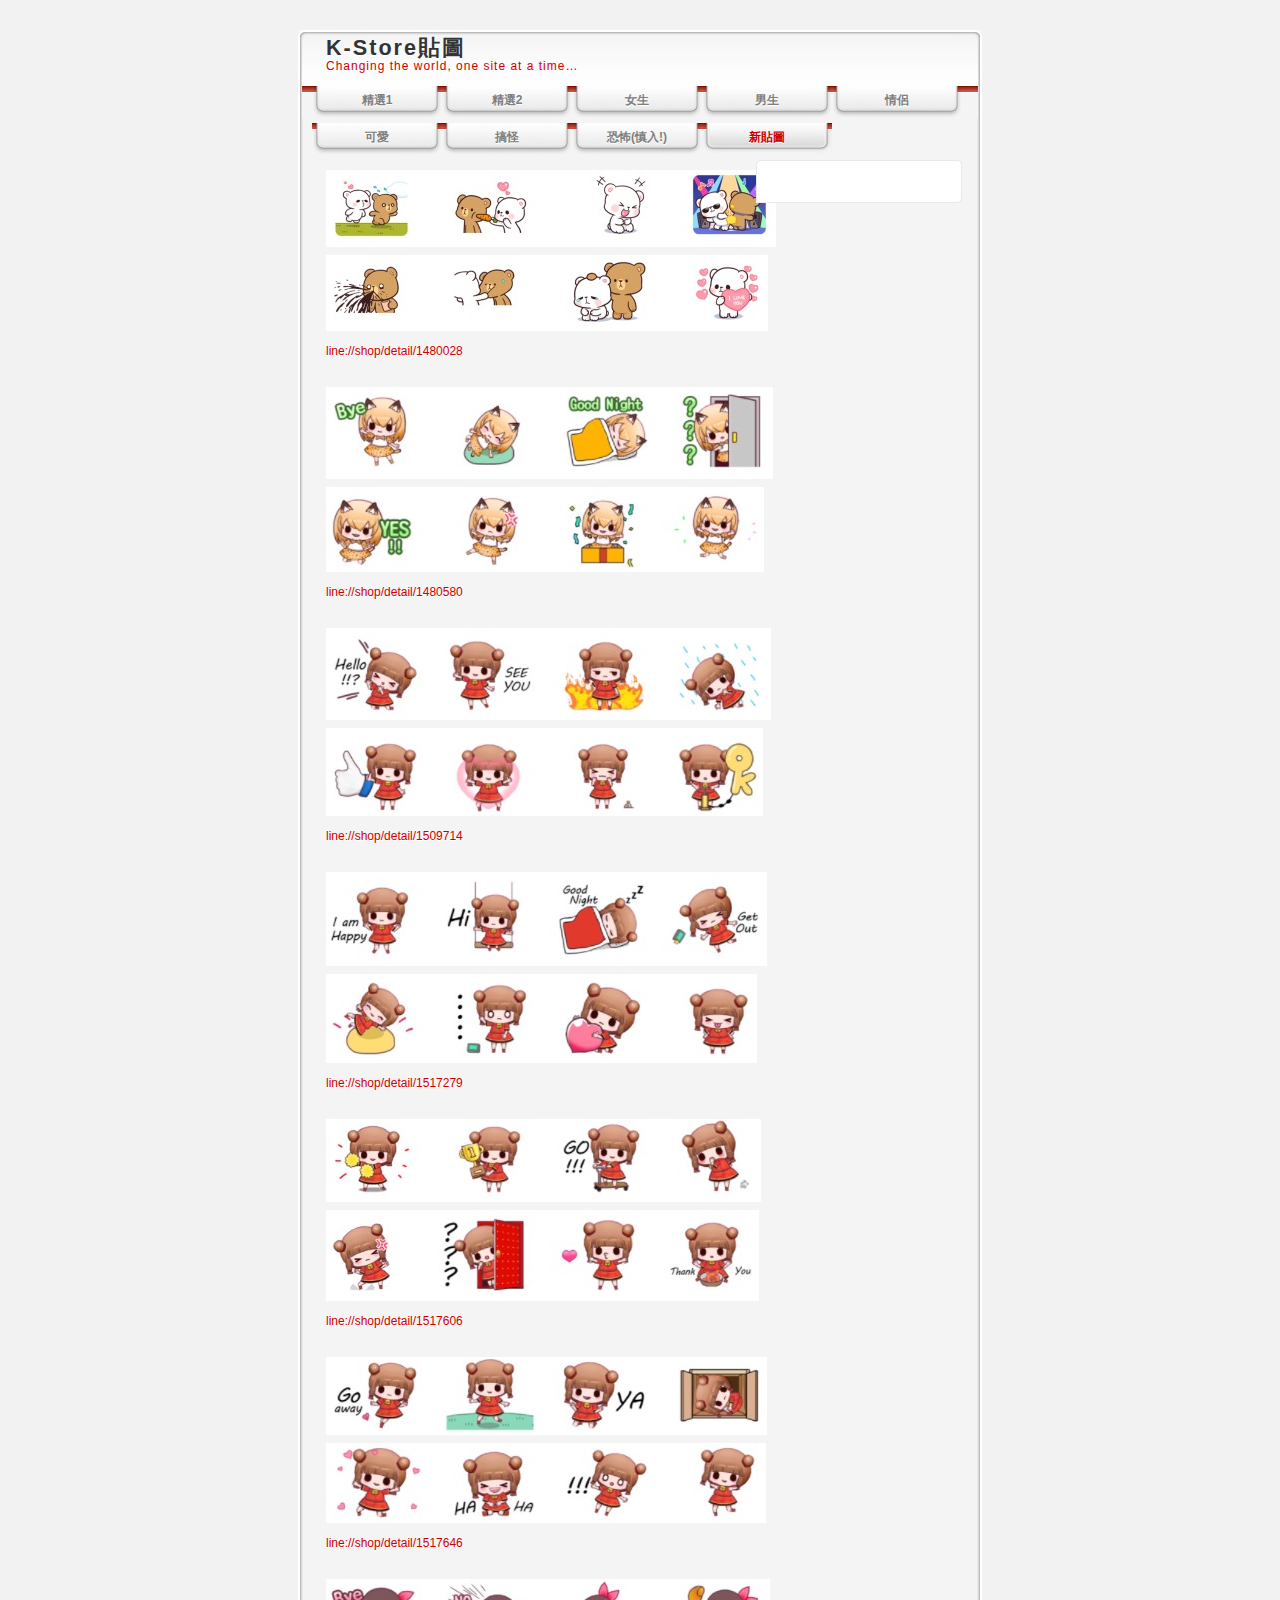
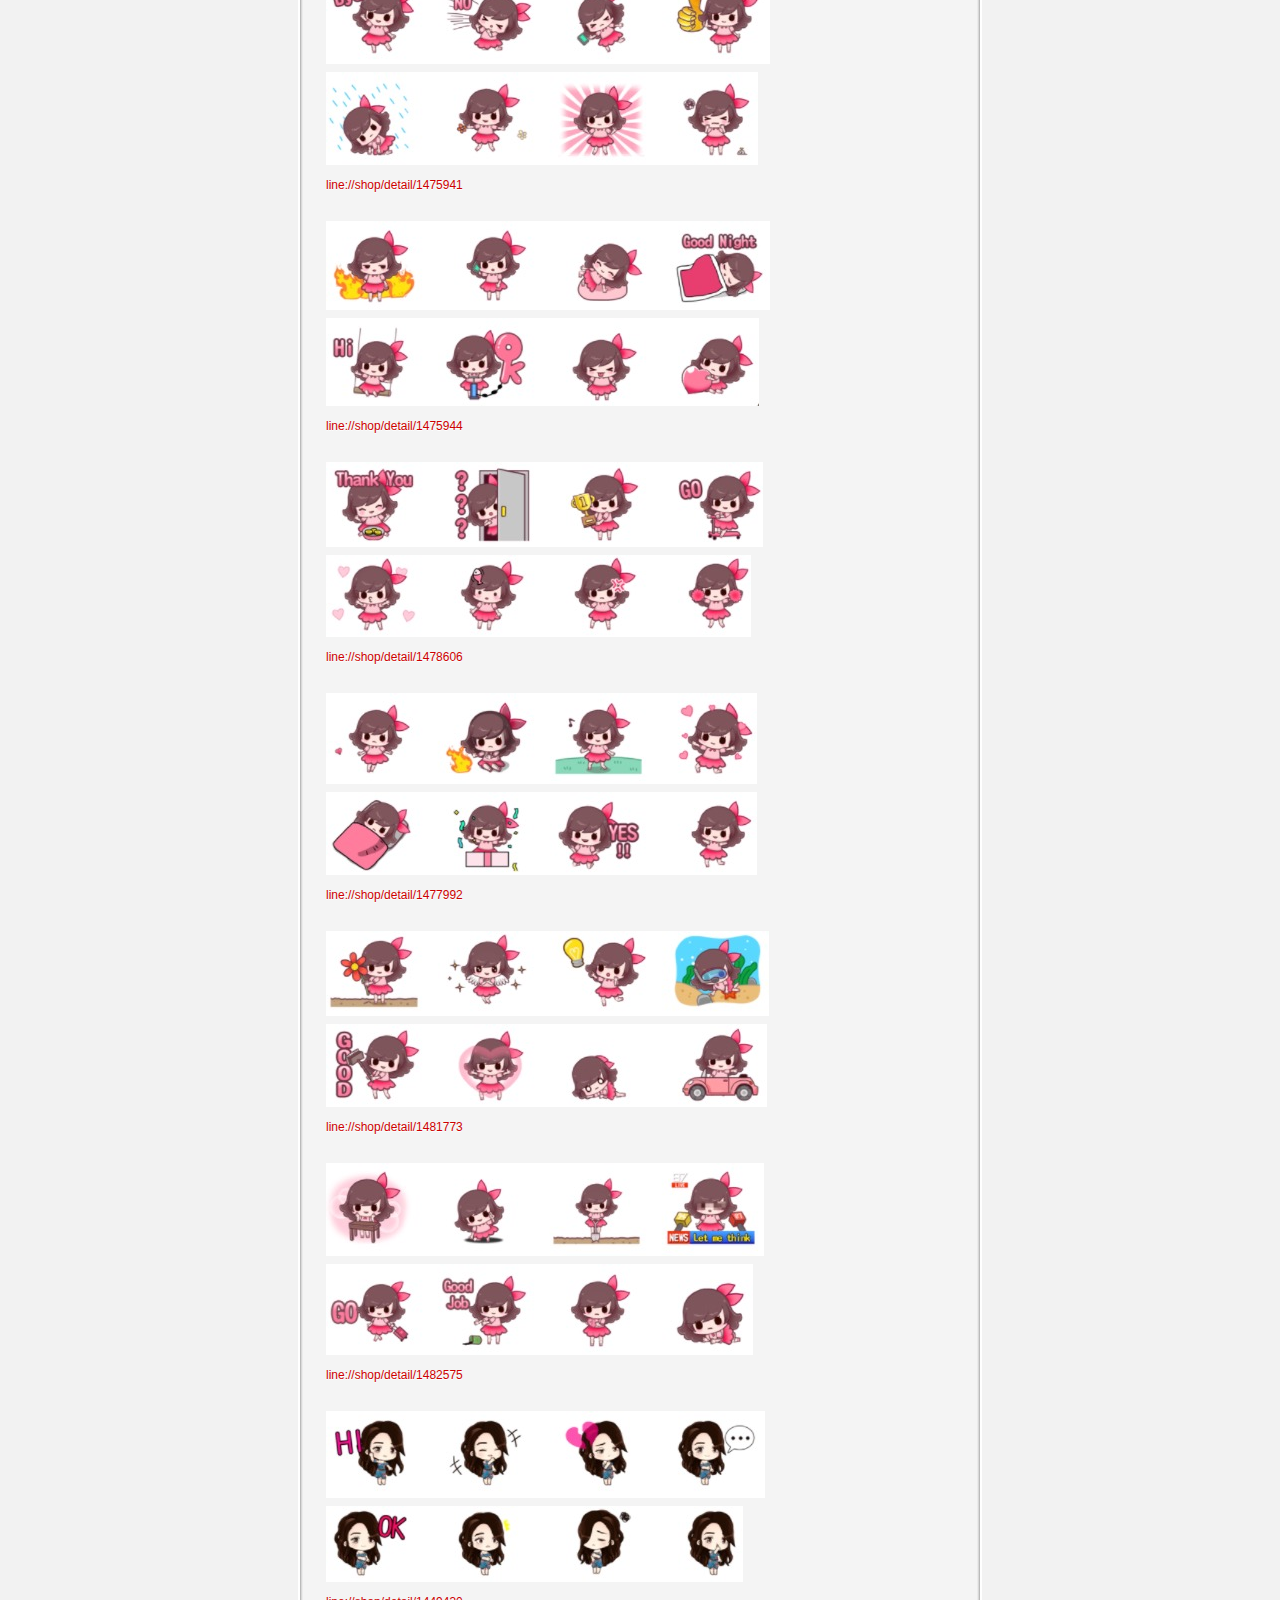
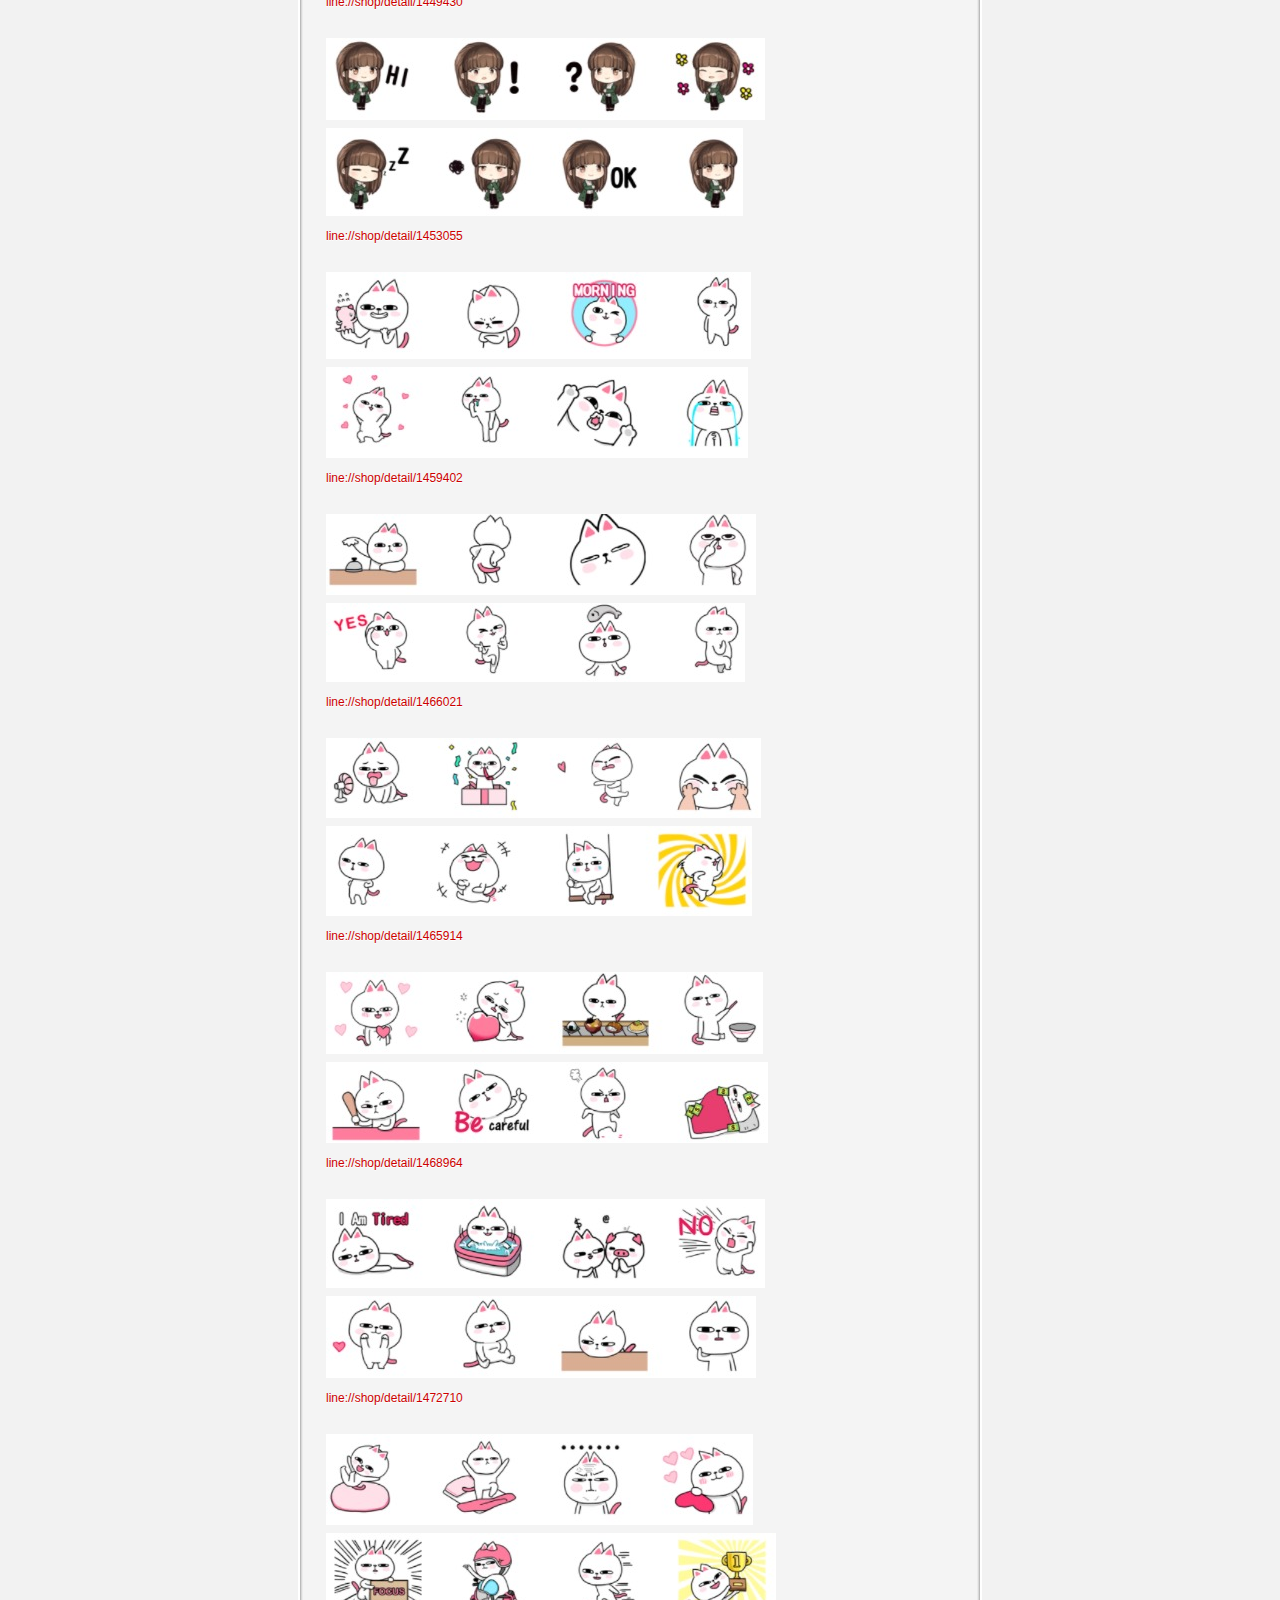
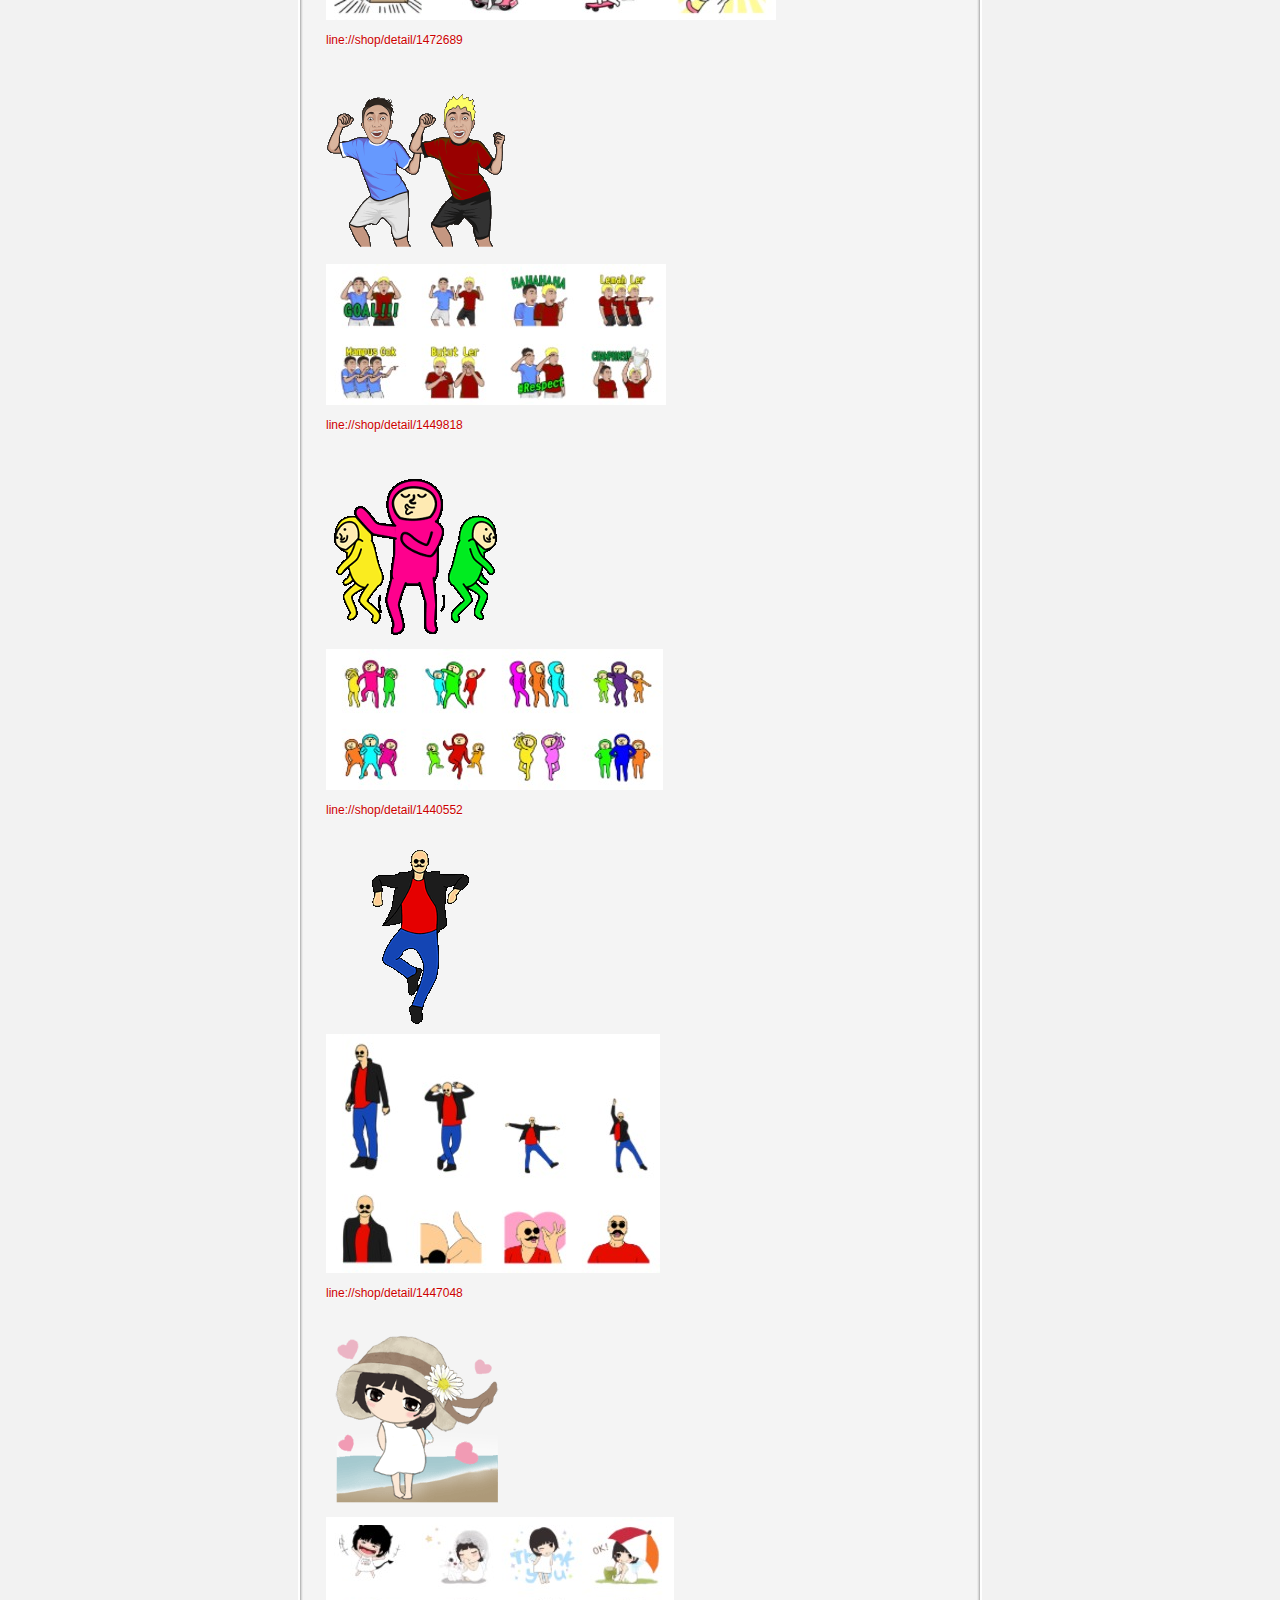
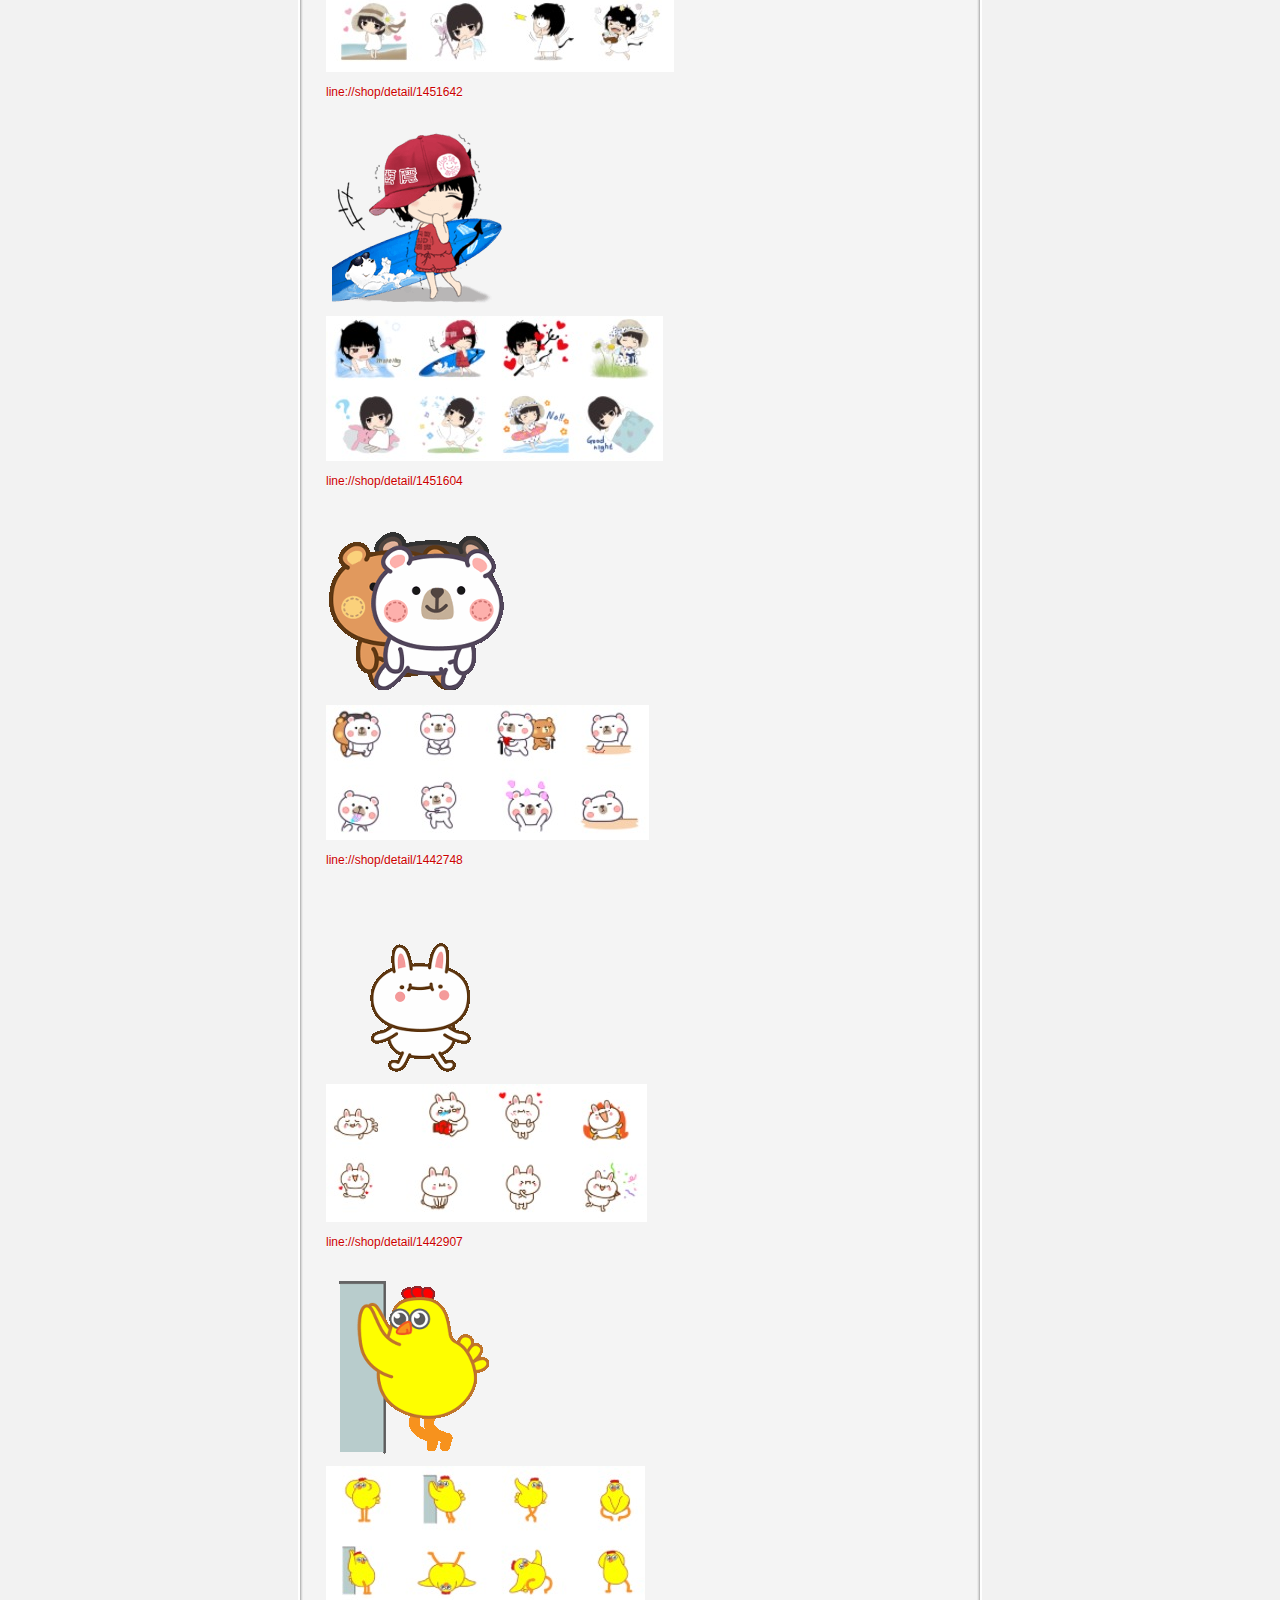
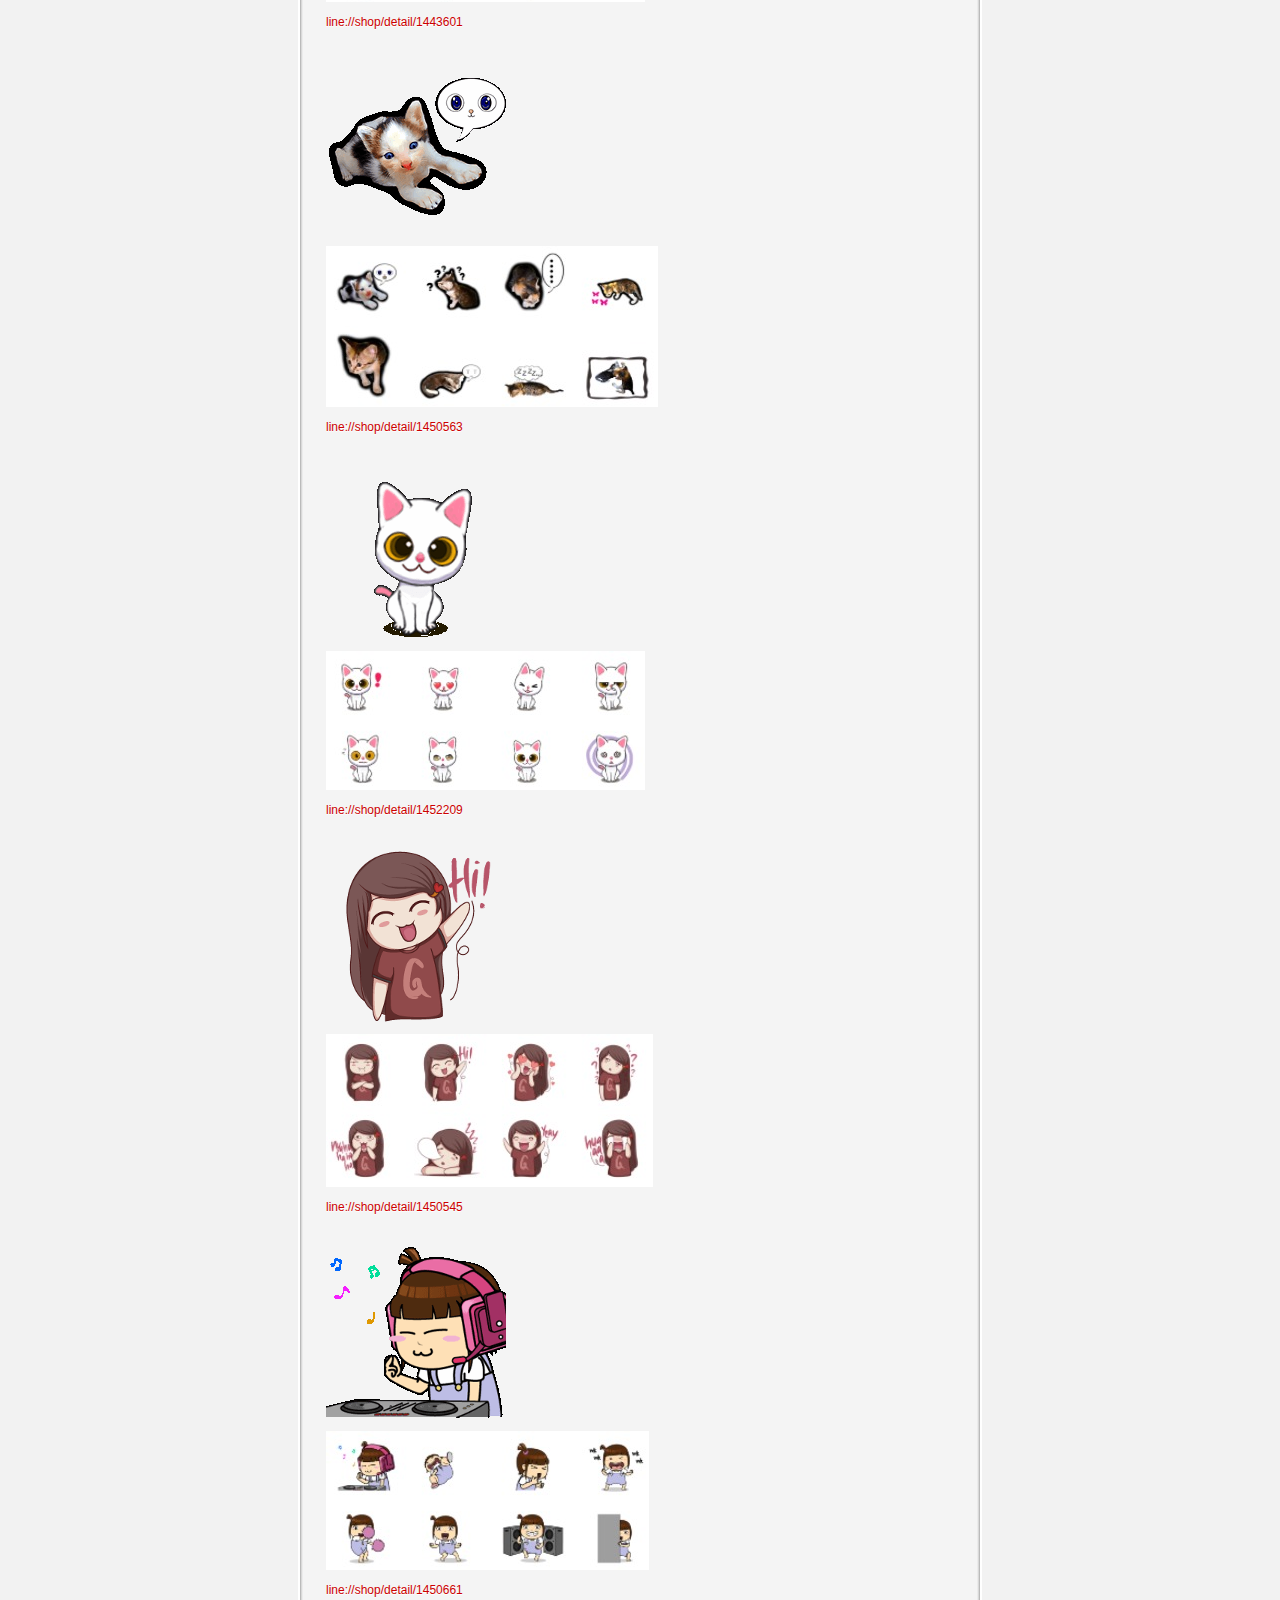
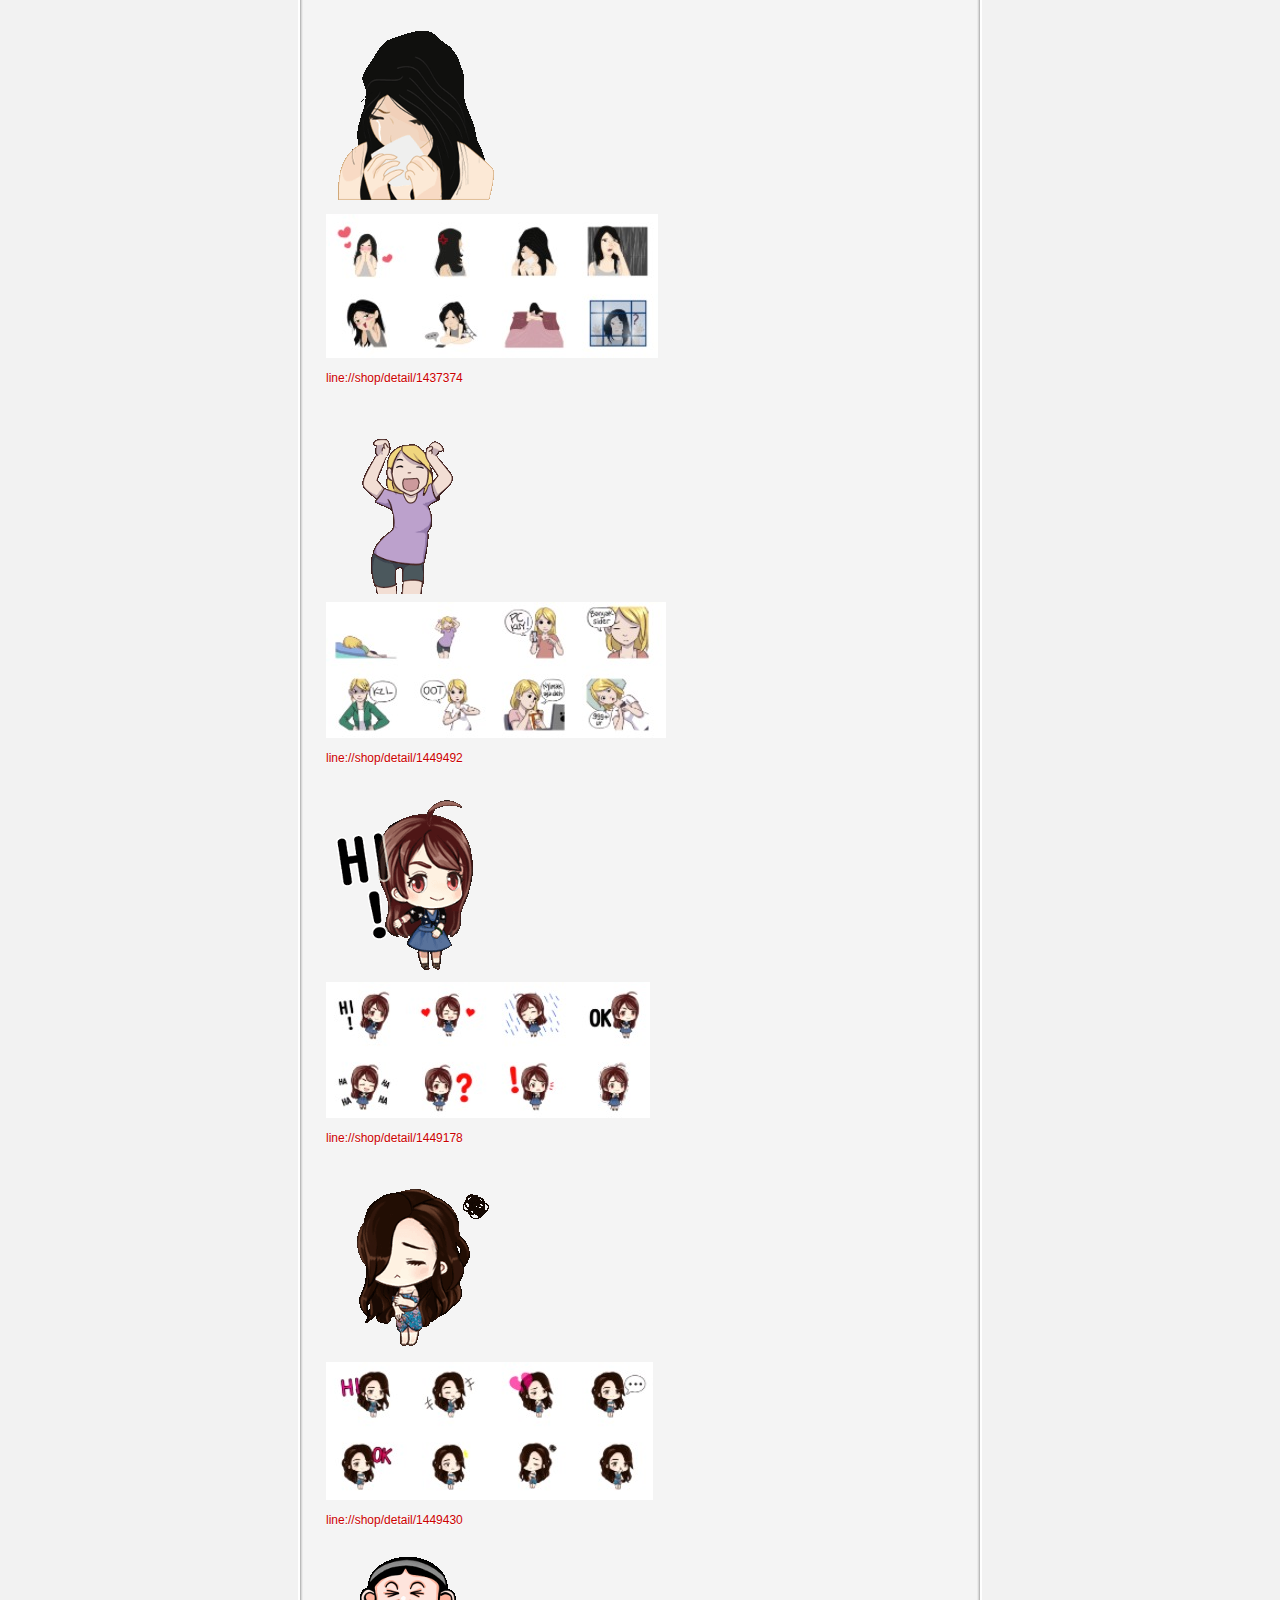
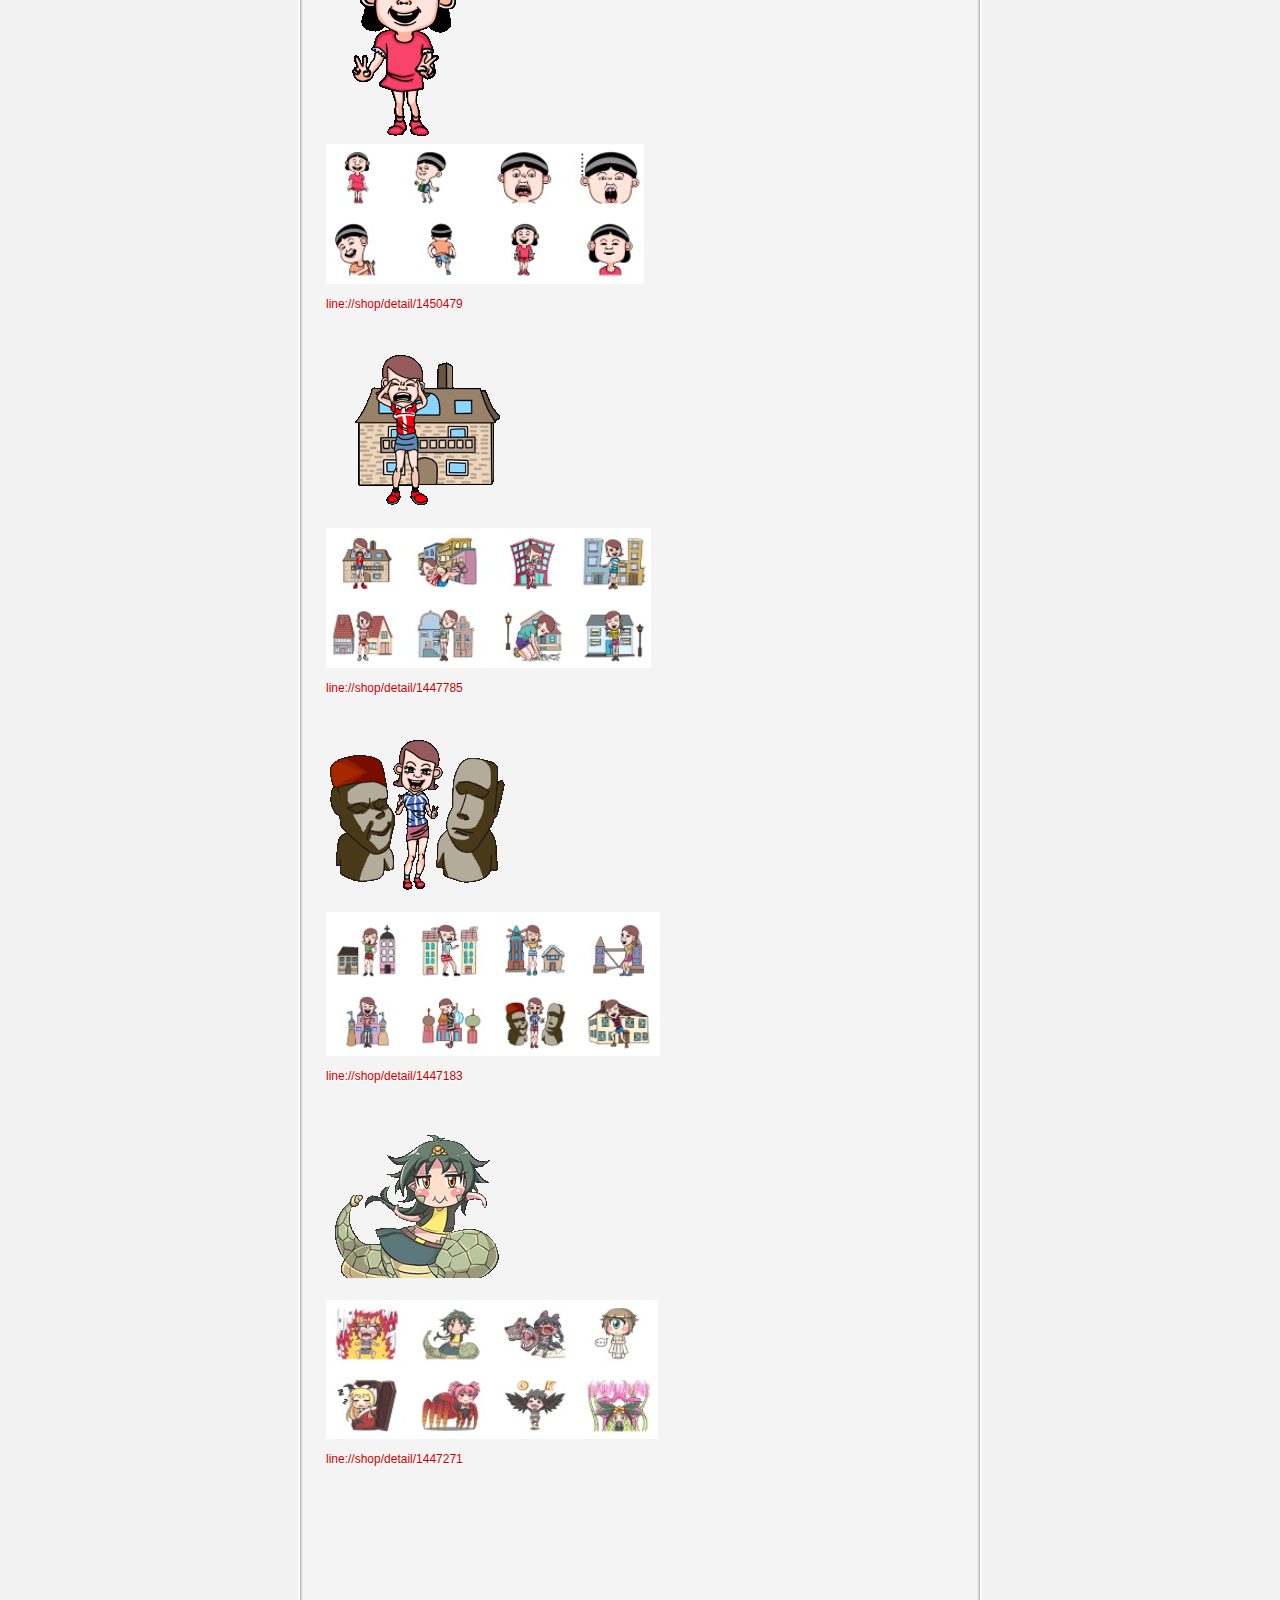
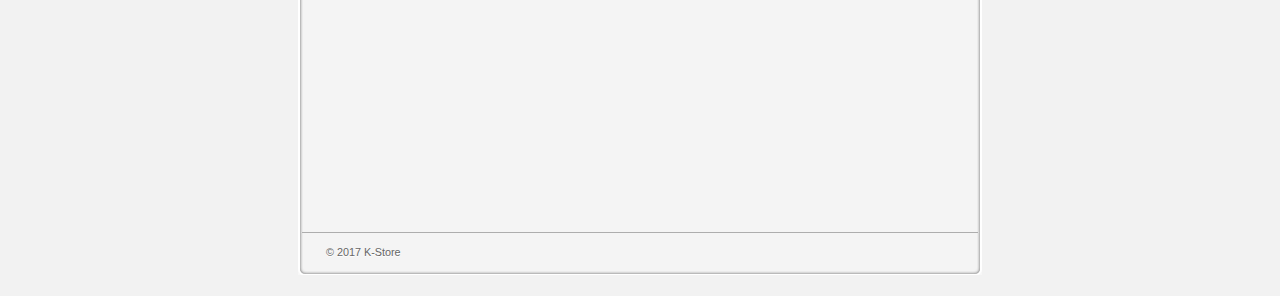
<file: styled-4/index.html>
<!DOCTYPE html PUBLIC "-//W3C//DTD XHTML 1.0 Strict//EN" "http://www.w3.org/TR/xhtml1/DTD/xhtml1-strict.dtd">
<html xmlns="http://www.w3.org/1999/xhtml">
	<head>
		<meta http-equiv="Content-Type" content="text/html; charset=utf-8" />
		<meta name="generator" content="RapidWeaver" />
		
		<title>新貼圖</title>
		<link rel="stylesheet" type="text/css" media="screen" href="../rw_common/themes/clean/styles.css"  />
		<link rel="stylesheet" type="text/css" media="print" href="../rw_common/themes/clean/print.css"  />
		<link rel="stylesheet" type="text/css" media="handheld" href="../rw_common/themes/clean/handheld.css"  />
		<link rel="stylesheet" type="text/css" media="screen" href="../rw_common/themes/clean/css/styles/red.css" />
		<link rel="stylesheet" type="text/css" media="screen" href="../rw_common/themes/clean/css/sidebar/sidebar_right.css" />
		
		
		
		
		<script type="text/javascript" src="../rw_common/themes/clean/javascript.js"></script>
		
		
		
	</head>
<body>
<div id="container"><!-- Start container -->
	<div class="top">&nbsp;</div>
	
	<div id="pageHeader"><!-- Start page header -->
		<h1>K-Store貼圖</h1>
		<h2>Changing the world, one site at a time&hellip;</h2>
	</div><!-- End page header -->

	<div id="navcontainer"><!-- Start Navigation -->
		<ul><li><a href="../index.html" rel="self">精選1</a></li><li><a href="../styled/index.html" rel="self">精選2</a></li><li><a href="../styled-3/index.html" rel="self">女生</a></li><li><a href="../styled-7/index.html" rel="self">男生</a></li><li><a href="../styled-8/index.html" rel="self">情侶</a></li><li><a href="../styled-6/index.html" rel="self">可愛</a></li><li><a href="../styled-5/index.html" rel="self">搞怪</a></li><li><a href="../styled-2/index.html" rel="self">恐怖(慎入!)</a></li><li><a href="index.html" rel="self" id="current">新貼圖</a></li></ul>
	</div><!-- End navigation -->
	
	<div id="contentContainer"><!-- Start main content wrapper -->
		<div id="content"><!-- Start content -->
			<img class="imageStyle" alt="Pasted Graphic 42" src="files/pasted-graphic-42.jpg" width="450" height="77" /><br /><img class="imageStyle" alt="Pasted Graphic 43" src="files/pasted-graphic-43.jpg" width="442" height="76" /><br /><a href="line://shop/detail/1480028" rel="external">line://shop/detail/1480028</a><br /><br /><img class="imageStyle" alt="Pasted Graphic 23" src="files/pasted-graphic-23.jpg" width="447" height="92" /><br /><img class="imageStyle" alt="Pasted Graphic 24" src="files/pasted-graphic-24.jpg" width="438" height="85" /><br /><a href="line://shop/detail/1480580" rel="external">line://shop/detail/1480580</a><br /><br /><img class="imageStyle" alt="Pasted Graphic 4" src="files/pasted-graphic-4.jpg" width="445" height="92" /><br /><img class="imageStyle" alt="Pasted Graphic 5" src="files/pasted-graphic-5.jpg" width="437" height="88" /><br /><a href="line://shop/detail/1509714" rel="external">line://shop/detail/1509714</a><br /><br /><img class="imageStyle" alt="Pasted Graphic 6" src="files/pasted-graphic-6.jpg" width="441" height="94" /><br /><img class="imageStyle" alt="Pasted Graphic 7" src="files/pasted-graphic-7.jpg" width="431" height="89" /><br /><a href="line://shop/detail/1517279" rel="external">line://shop/detail/1517279</a><br /><br /><img class="imageStyle" alt="Pasted Graphic 1" src="files/pasted-graphic-1.jpg" width="435" height="83" /><br /><img class="imageStyle" alt="Pasted Graphic 2" src="files/pasted-graphic-2.jpg" width="433" height="91" /><br /><a href="line://shop/detail/1517606" rel="external">line://shop/detail/1517606</a><br /><br /><img class="imageStyle" alt="Pasted Graphic 8" src="files/pasted-graphic-8.jpg" width="441" height="78" /><br /><img class="imageStyle" alt="Pasted Graphic 9" src="files/pasted-graphic-9.jpg" width="440" height="80" /><br /><a href="line://shop/detail/1517646" rel="external">line://shop/detail/1517646</a><br /><br /><img class="imageStyle" alt="Pasted Graphic 10" src="files/pasted-graphic-10.jpg" width="444" height="85" /><br /><img class="imageStyle" alt="Pasted Graphic 11" src="files/pasted-graphic-11.jpg" width="432" height="93" /><br /><a href="line://shop/detail/1475941" rel="external">line://shop/detail/1475941</a><br /><br /><img class="imageStyle" alt="Pasted Graphic 12" src="files/pasted-graphic-12.jpg" width="444" height="89" /><br /><img class="imageStyle" alt="Pasted Graphic 13" src="files/pasted-graphic-13.jpg" width="433" height="88" /><br /><a href="line://shop/detail/1475944" rel="external">line://shop/detail/1475944</a><br /><br /><img class="imageStyle" alt="Pasted Graphic 14" src="files/pasted-graphic-14.jpg" width="437" height="85" /><br /><img class="imageStyle" alt="Pasted Graphic 15" src="files/pasted-graphic-15.jpg" width="425" height="82" /><br /><a href="line://shop/detail/1478606" rel="external">line://shop/detail/1478606</a><br /><br /><img class="imageStyle" alt="Pasted Graphic 16" src="files/pasted-graphic-16.jpg" width="431" height="91" /><br /><img class="imageStyle" alt="Pasted Graphic 17" src="files/pasted-graphic-17.jpg" width="431" height="83" /><br /><a href="line://shop/detail/1477992" rel="external">line://shop/detail/1477992</a><br /><br /><img class="imageStyle" alt="Pasted Graphic 18" src="files/pasted-graphic-18.jpg" width="443" height="85" /><br /><img class="imageStyle" alt="Pasted Graphic 20" src="files/pasted-graphic-20.jpg" width="441" height="83" /><br /><a href="line://shop/detail/1481773" rel="external">line://shop/detail/1481773</a><br /><br /><img class="imageStyle" alt="Pasted Graphic 21" src="files/pasted-graphic-21.jpg" width="438" height="93" /><br /><img class="imageStyle" alt="Pasted Graphic 22" src="files/pasted-graphic-22.jpg" width="427" height="91" /><br /><a href="line://shop/detail/1482575" rel="external">line://shop/detail/1482575</a><br /><br /><img class="imageStyle" alt="Pasted Graphic 25" src="files/pasted-graphic-25.jpg" width="439" height="87" /><br /><img class="imageStyle" alt="Pasted Graphic 26" src="files/pasted-graphic-26.jpg" width="417" height="76" /><br /><a href="line://shop/detail/1449430" rel="external">line://shop/detail/1449430</a><br /><br /><img class="imageStyle" alt="Pasted Graphic 27" src="files/pasted-graphic-27.jpg" width="439" height="82" /><br /><img class="imageStyle" alt="Pasted Graphic 28" src="files/pasted-graphic-28.jpg" width="417" height="88" /><br /><a href="line://shop/detail/1453055" rel="external">line://shop/detail/1453055</a><br /><br /><img class="imageStyle" alt="Pasted Graphic 30" src="files/pasted-graphic-30.jpg" width="425" height="87" /><br /><img class="imageStyle" alt="Pasted Graphic 31" src="files/pasted-graphic-31.jpg" width="422" height="91" /><br /><a href="line://shop/detail/1459402" rel="external">line://shop/detail/1459402</a><br /><br /><img class="imageStyle" alt="Pasted Graphic 32" src="files/pasted-graphic-32.jpg" width="430" height="81" /><br /><img class="imageStyle" alt="Pasted Graphic 33" src="files/pasted-graphic-33.jpg" width="419" height="79" /><br /><a href="line://shop/detail/1466021" rel="external">line://shop/detail/1466021</a><br /><br /><img class="imageStyle" alt="Pasted Graphic 34" src="files/pasted-graphic-34.jpg" width="435" height="80" /><br /><img class="imageStyle" alt="Pasted Graphic 35" src="files/pasted-graphic-35.jpg" width="426" height="90" /><br /><a href="line://shop/detail/1465914" rel="external">line://shop/detail/1465914</a><br /><br /><img class="imageStyle" alt="Pasted Graphic 36" src="files/pasted-graphic-36.jpg" width="437" height="82" /><br /><img class="imageStyle" alt="Pasted Graphic 37" src="files/pasted-graphic-37.jpg" width="442" height="81" /><br /><a href="line://shop/detail/1468964" rel="external">line://shop/detail/1468964</a><br /><br /><img class="imageStyle" alt="Pasted Graphic 38" src="files/pasted-graphic-38.jpg" width="439" height="89" /><br /><img class="imageStyle" alt="Pasted Graphic 39" src="files/pasted-graphic-39.jpg" width="430" height="82" /><br /><a href="line://shop/detail/1472710" rel="external">line://shop/detail/1472710</a><br /><br /><img class="imageStyle" alt="Pasted Graphic 40" src="files/pasted-graphic-40.jpg" width="427" height="91" /><br /><img class="imageStyle" alt="Pasted Graphic 41" src="files/pasted-graphic-41.jpg" width="450" height="87" /><br /><a href="line://shop/detail/1472689" rel="external">line://shop/detail/1472689</a><br /><br /><img class="imageStyle" alt="main (12)" src="files/main-0028120029.png" width="180" height="180" /><br /><img class="imageStyle" alt="Pasted Graphic 13" src="files/pasted-graphic-13-2.jpg" width="340" height="141" /><br /><a href="line://shop/detail/1449818" rel="external">line://shop/detail/1449818</a><br /><br /><img class="imageStyle" alt="main" src="files/main.png" width="180" height="180" /><br /><img class="imageStyle" alt="Pasted Graphic" src="files/pasted-graphic-3-2.jpg" width="337" height="141" /><br /><a href="line://shop/detail/1440552" rel="external">line://shop/detail/1440552</a><br /><br /><img class="imageStyle" alt="main" src="files/main-2.png" width="180" height="180" /><br /><img class="imageStyle" alt="Pasted Graphic 1" src="files/pasted-graphic-3-3.jpg" width="334" height="239" /><br /><a href="line://shop/detail/1447048" rel="external">line://shop/detail/1447048</a><br /><br /><img class="imageStyle" alt="main (2)" src="files/main-002820029.png" width="180" height="180" /><br /><img class="imageStyle" alt="Pasted Graphic 3" src="files/pasted-graphic-3-3-2.jpg" width="348" height="155" /><br /><a href="line://shop/detail/1451642" rel="external">line://shop/detail/1451642</a><br /><br /><img class="imageStyle" alt="main (3)" src="files/main-002830029.png" width="180" height="180" /><br /><img class="imageStyle" alt="Pasted Graphic 4" src="files/pasted-graphic-4-2.jpg" width="337" height="145" /><br /><a href="line://shop/detail/1451604" rel="external">line://shop/detail/1451604</a><br /><br /><img class="imageStyle" alt="main (4)" src="files/main-002840029.png" width="180" height="180" /><br /><img class="imageStyle" alt="Pasted Graphic 5" src="files/pasted-graphic-5-2.jpg" width="323" height="135" /><br /><a href="line://shop/detail/1442748" rel="external">line://shop/detail/1442748</a><br /><br /><img class="imageStyle" alt="main (5)" src="files/main-002850029.png" width="180" height="180" /><br /><img class="imageStyle" alt="Pasted Graphic 6" src="files/pasted-graphic-6-2.jpg" width="321" height="138" /><br /><a href="line://shop/detail/1442907" rel="external">line://shop/detail/1442907</a><br /><br /><img class="imageStyle" alt="main (6)" src="files/main-002860029.png" width="180" height="180" /><br /><img class="imageStyle" alt="Pasted Graphic 7" src="files/pasted-graphic-7-2.jpg" width="319" height="136" /><br /><a href="line://shop/detail/1443601" rel="external">line://shop/detail/1443601</a><br /><br /><img class="imageStyle" alt="main (7)" src="files/main-002870029.png" width="180" height="180" /><br /><img class="imageStyle" alt="Pasted Graphic 8" src="files/pasted-graphic-8-2.jpg" width="332" height="161" /><br /><a href="line://shop/detail/1450563" rel="external">line://shop/detail/1450563</a><br /><br /><img class="imageStyle" alt="main (14)" src="files/main-0028140029.png" width="180" height="180" /><br /><img class="imageStyle" alt="Pasted Graphic 15" src="files/pasted-graphic-15-2.jpg" width="319" height="139" /><br /><a href="line://shop/detail/1452209" rel="external">line://shop/detail/1452209</a><br /><br /><img class="imageStyle" alt="main (8)" src="files/main-002880029.png" width="180" height="180" /><br /><img class="imageStyle" alt="Pasted Graphic 9" src="files/pasted-graphic-9-2.jpg" width="327" height="153" /><br /><a href="line://shop/detail/1450545" rel="external">line://shop/detail/1450545</a><br /><br /><img class="imageStyle" alt="main (9)" src="files/main-002890029.png" width="180" height="180" /><br /><img class="imageStyle" alt="Pasted Graphic 10" src="files/pasted-graphic-10-2.jpg" width="323" height="139" /><br /><a href="line://shop/detail/1450661" rel="external">line://shop/detail/1450661</a><br /><br /><img class="imageStyle" alt="main (10)" src="files/main-0028100029.png" width="180" height="180" /><br /><img class="imageStyle" alt="Pasted Graphic 11" src="files/pasted-graphic-11-2.jpg" width="332" height="144" /><br /><a href="line://shop/detail/1437374" rel="external">line://shop/detail/1437374</a><br /><br /><img class="imageStyle" alt="main (11)" src="files/main-0028110029.png" width="180" height="180" /><br /><img class="imageStyle" alt="Pasted Graphic 12" src="files/pasted-graphic-12-2.jpg" width="340" height="136" /><br /><a href="line://shop/detail/1449492" rel="external">line://shop/detail/1449492</a><br /><br /><img class="imageStyle" alt="main (13)" src="files/main-0028130029.png" width="180" height="180" /><br /><img class="imageStyle" alt="Pasted Graphic 14" src="files/pasted-graphic-14-2.jpg" width="324" height="136" /><br /><a href="line://shop/detail/1449178" rel="external">line://shop/detail/1449178</a><br /><br /><img class="imageStyle" alt="main (15)" src="files/main-0028150029.png" width="180" height="180" /><br /><img class="imageStyle" alt="Pasted Graphic 16" src="files/pasted-graphic-16-2.jpg" width="327" height="138" /><br /><a href="line://shop/detail/1449430" rel="external">line://shop/detail/1449430</a><br /><br /><img class="imageStyle" alt="main (16)" src="files/main-0028160029.png" width="180" height="180" /><br /><img class="imageStyle" alt="Pasted Graphic 17" src="files/pasted-graphic-17-2.jpg" width="318" height="140" /><br /><a href="line://shop/detail/1450479" rel="external">line://shop/detail/1450479</a><br /><br /><img class="imageStyle" alt="main (17)" src="files/main-0028170029.png" width="180" height="180" /><br /><img class="imageStyle" alt="Pasted Graphic 18" src="files/pasted-graphic-18-2.jpg" width="325" height="140" /><br /><a href="line://shop/detail/1447785" rel="external">line://shop/detail/1447785</a><br /><br /><img class="imageStyle" alt="main (18)" src="files/main-0028180029.png" width="180" height="180" /><br /><img class="imageStyle" alt="Pasted Graphic 19" src="files/pasted-graphic-19-2.jpg" width="334" height="144" /><br /><a href="line://shop/detail/1447183" rel="external">line://shop/detail/1447183</a><br /><br /><img class="imageStyle" alt="main (19)" src="files/main-0028190029.png" width="180" height="180" /><br /><img class="imageStyle" alt="Pasted Graphic 20" src="files/pasted-graphic-20-2.jpg" width="332" height="139" /><br /><a href="line://shop/detail/1447271" rel="external">line://shop/detail/1447271</a><br /><br /><br /><br /><br /><br /><br /><br /><br /><br /><br /><br /><br /><br /><br />
			<div class="clearer"></div>
			<div id="breadcrumbcontainer"><!-- Start the breadcrumb wrapper -->
				
			</div><!-- End breadcrumb -->
		</div><!-- End content -->
	</div><!-- End main content wrapper -->
	
	<div id="sidebarContainer"><!-- Start Sidebar wrapper -->
		<div class="top"></div>
		<div id="logo"></div>
		<div id="sidebar"><!-- Start sidebar content -->
			<h1 class="sideHeader"></h1><!-- Sidebar header -->
			 <br /><!-- sidebar content you enter in the page inspector -->
			 <!-- sidebar content such as the blog archive links -->
		</div><!-- End sidebar content -->
		<div class="bottom"></div>
	</div><!-- End sidebar wrapper -->

<div class="clearer"></div>
<div id="footer"><!-- Start Footer -->
	<p>&copy; 2017 K-Store</p>
</div><!-- End Footer -->
<div class="bottom">&nbsp;</div>
</div><!-- End container -->
</body>
</html>
</file>
<file: rw_common/themes/clean/styles.css>
/* @group General Styles */

body {
	text-align: center;
	font-size: 0.75em;
	line-height: 1.35em;
	font-family: Tahoma, Verdana, Helvetica, Arial;
	color: #666666;
	margin: 30px;
	background: #f2f2f2;
	padding: 0;
}

p {
}

b, strong {

}

a:link, a:visited {
	text-decoration: none;
	text-shadow: 0px 1px 0px #ffffff;
}

a:hover, a:active {
}

img {
	border-style: none;
}

.image-left {
	float: left;
	margin: 3px 3px 3px 0;
	padding: 3px 3px 3px 0;
}

.image-right {
	float: right;
	margin: 3px 0 3px 3px;
	padding: 3px 0 3px 3px;
}
	
/* @end */

/* @group Layout */

.clearer {
	clear: both;
}

#container {
	width: 684px;
	background: repeat-y  url(images/container_bg.png); /* This Is The BG Color Of The Main Div */	margin: 0px auto; /* Right And Left Margin Widths To Auto */	text-align: left; /* Hack To Keep IE5 Windows Happy */
	text-shadow: 0px 1px 0px #ffffff;
	line-height: 1.5em;
}

#container .top {
	background: url(images/container_top.png) no-repeat;
	width: 684px;
	height: 9px;
}

#container .bottom {
	background: url(images/container_bottom.png) no-repeat;
	width: 684px;
	height: 9px;
	position: absolute;
}

#pageHeader {
	background: url(images/header_bg.png) repeat-x;
	height: 47px;
	text-align: left;
}

#pageHeader img {
}

#pageHeader h1 {
	color: #333333;
	margin: 0px;
	font-weight: bold;
	padding: 0px 0px 0px 28px;
	letter-spacing: 2px;
	font-size: 1.8em;
}

#pageHeader h2 {
	margin: 0px;
	font-weight: normal;
	padding: 0px 0px 0px 28px;
	letter-spacing: 1px;
	font-size: 1em;
}

#contentContainer {
	text-align: left;
	width: 457px;
	padding-top: 10px;
	float: left;

}

#contentContainer #content {
	padding-right: 10px;
	padding-left: 28px;
	line-height: 2em;
}

#sidebarContainer {
	width: 206px;
	float: right;
	text-align: left;
	background: repeat-y url(images/sidebar_bg.png);
	margin: 0px 20px 0px 0px;
	padding: 0px;
}

#sidebarContainer .top {
	width: 206px;
	height: 7px;
	background: url(images/sidebar_top.png) no-repeat;
}

#sidebarContainer #logo {
	padding-right: 10px;
	padding-left: 10px;
	padding-top: 2px;

}

#sidebarContainer #sidebar {
	color: #666666;
	padding-right: 10px;
	padding-left: 10px;
	font-size: 0.9em;
}

#sidebarContainer .sideHeader {
	font-size: 1.4em;
	font-weight: bold;
	padding: 3px 0;
}

#sidebarContainer .bottom {
	width: 206px;
	height: 7px;
	background: url(images/sidebar_bottom.png) no-repeat;
	position: absolute;
}

#footer {
	text-align: left;
	margin-top: 15px;
	border-top: 1px solid #adadad;
	margin-right: 4px;
	margin-left: 4px;
}

#footer p {
	margin: 0;
	padding: 10px 0 5px 24px;
	font-size: 0.9em;
}

#footer a:link, #footer a:visited {
}

#footer a:hover, #footer a:active {
}
	
/* @end */

/* @group Bread-crumb */

#breadcrumbcontainer {
	text-align: left;
	font-size: 0.9em;
	padding-top: 10px;
}

#breadcrumbcontainer ul {
	margin: 0;
	padding: 0;
}

#breadcrumbcontainer li {
	display: inline;
}

#breadcrumbcontainer a {

}

#breadcrumbcontainer a:hover {

}
	
/* @end */

/* @group Toolbar */

/* Toolbar Styles */

#navcontainer {
	height: 33px;
	width: 676px;
	padding: 0;
	margin: 0px 4px 40px 4px;
	background: url(images/navcontainer_bg.png) repeat-x;
	position: relative;
}

#navcontainer #current {
	font-weight: bold;
}

#navcontainer #current:hover {
}

#navcontainer .currentAncestor {
	font-weight: bold;
}

/* Parent - Level 0 */

#navcontainer ul{
	list-style: none;
	padding: 0;
	margin: 0 0 0 10px;
}

#navcontainer li {
	display: inline;
	float: left;
}

#navcontainer a{
	width: 130px;
	height: 32px;
	display: block;
	margin: 0;
	text-align: center;
	text-decoration: none;
	text-shadow: 0px 1px 0px #ffffff;
	padding: 5px 0px 0px 0px;
	font-weight: bold;
}

#navcontainer a:hover {
	font-weight: bold;
}

#navcontainer a:active {

}

/* Child - Level 1 */

#navcontainer ul ul {
	position: absolute;
	left: 0;
	top: 30px;
	margin: 0;
	width: 666px;
	margin-left: 10px;
}

#navcontainer ul ul li {
	display: inline;
	float: left;
}

#navcontainer ul ul a {
	background: none;
	text-align: center;
}

#navcontainer ul ul a:hover {
	background: none;
}

#navcontainer ul ul #current {
	background: none;
}

/* Child - Level 2 */

#navcontainer ul ul ul {
	display: none;
}

/* @end */

/* @group Global Classes */

blockquote {
	color: #000000;
	font-style: italic;
	margin-left: 10px;
	margin-right: 10px;
}

h1 {
	font-size: 1.6em;
	margin: 0 0 3px;
}

h2 {
	font-size: 1.4em;
	margin: 0 0 3px;
}

h3 {
	font-size: 1.2em;
	margin: 0 0 3px;
}

h4 {
	font-size: 1em;
	margin: 0 0 3px;
}

.imageStyle {

}

/* Main content area unordered list styles */
#contentContainer #content ul {
}

#contentContainer #content li {
}

ul.disc {
	list-style-type: disc;
}

ul.circle {
	list-style-type: circle;
}

ul.square {
	list-style-type: square;
}

ol.arabic-numbers {
	list-style-type: decimal;
}

ol.upper-alpha {
	list-style-type: upper-alpha;
}

ol.lower-alpha {
	list-style-type: lower-alpha;
}

ol.upper-roman {
	list-style-type: upper-roman;
}

ol.lower-roman {
	list-style-type: lower-roman;
}

/* Sidebar area unordered list styles */
#sidebarContainer #sidebar ul {
	margin: 10px 0;
	padding: 0;
}

#sidebarContainer #sidebar li {
}


/* Table Styles */
table {
	font-size: 1em;
}
/* @end */

/* @group Blog */

/* @group Tag Cloud */
ul.blog-tag-cloud {
	margin: 0 0 10px;
	padding: 0 10px;
	text-align: justify;
}

ul.blog-tag-cloud li {
	display: inline;
	padding-right: 5px;
}

.blog-tag-size-1 {	
	font-size: 0.8em;
}

.blog-tag-size-2 {	
	font-size: 0.85em;
}

.blog-tag-size-3 {	
	font-size: 0.9em;
}

.blog-tag-size-4 {	
	font-size: 0.95em;
}

.blog-tag-size-5 {	
	font-size: 1em;
}

.blog-tag-size-6 {	
	font-size: 1.05em;
}

.blog-tag-size-7 {	
	font-size: 1.1em;
}

.blog-tag-size-8 {	
	font-size: 1.15em;
}

.blog-tag-size-9 {	
	font-size: 1.2em;
}

.blog-tag-size-10 {	
	font-size: 1.25em;
}

.blog-tag-size-11 {	
	font-size: 1.3em;
}

.blog-tag-size-12 {	
	font-size: 1.35em;
}

.blog-tag-size-13 {
	font-size: 1.4em;
}

.blog-tag-size-14 {	
	font-size: 1.45em;
}

.blog-tag-size-15 {
	font-size: 1.5em;
}

.blog-tag-size-16 {	
	font-size: 1.55em;
}

.blog-tag-size-17 {	
	font-size: 1.6em;
}

.blog-tag-size-18 {	
	font-size: 1.65em;
}

.blog-tag-size-19 {
	font-size: 1.7em;
}

.blog-tag-size-20 {	
	font-size: 1.75em;
}

/* @end */

/* @group Archive Page */

.blog-archive-background {
}

.blog-entry-summary {
	margin-bottom: 10px;
}.blog-archive-headings-wrapper {
}

.blog-archive-entries-wrapper {
}

.blog-archive-entries-wrapper .blog-entry {
}.blog-archive-month {
	margin-bottom: 5px;
	font-weight: bold;
	letter-spacing: 2px;
	font-size: 1.8em;
}

.blog-archive-link {
	margin-bottom: 15px;
}.blog-archive-link a:link, .blog-archive-link a:visited {
}
	
/* @end */

.blog-entry {
}

.blog-entry-title {
	font-size: 2em;
	font-weight: bold;
	margin-bottom: 3px;
	letter-spacing: 1px;
}

.blog-entry-date {
	margin-bottom: 10px;
	margin-top: 5px;
}

.blog-read-more {
	display: block;
	padding-top: 10px;
	font-style: italic;
}

.blog-entry-body {
	margin-bottom: 45px;
}

.blog-entry-comments {
	padding-top: 5px;
}

/*styles the category link in the main entry */
.blog-entry-category {
}

.blog-entry-category a:link, .blog-entry-category a:visited {
	margin-right: 10px;
}

/* styles the archives in the blog sidebar */
#blog-archives {
	margin-bottom: 10px;
}

.blog-archive-link-enabled {
}

.blog-archive-link-disabled {
}

/* Styles the blog categories in the blog sidebar */
#blog-categories {
	margin-bottom: 10px;
}

.blog-category-link-enabled {
}

.blog-category-link-disabled {
}

/* Styles the blog RSS feeds in the blog sidebar */
#blog-rss-feeds {
	margin-bottom: 10px;
}

.blog-rss-link {
}

.blog-comments-rss-link {
}
/* @end */

/* @group File Sharing */

.filesharing-description {
	margin-bottom: 10px;
}

.filesharing-item {
	border: 1px solid #e6e6e6;
	padding: 1px;
	margin-bottom: 10px;
}

.filesharing-item-title a:link {
	padding: 3px;
	margin-bottom: 5px;
	border-bottom-style: none;
}

.filesharing-item-title a:hover {
}

.filesharing-item-title a:visited {

}

.filesharing-item-description {
	font-size: 0.9em;
	padding-left: 3px;
	color: #808080;
}

/* @end */

/* @group Photo Album */

/* @group Index Page (Thumbnail view) */

.album-title {
	font-size: 2em;
	font-weight: bold;
	margin-bottom: 3px;
	letter-spacing: 1px;
}

.album-description {
	margin-bottom: 70px;
}

.album-wrapper {
	display: block;
	width: 99%;
	position: relative;
}

.thumbnail-wrap {
	text-align: center;
	position: relative;
	float: left;
	margin-bottom: 60px;
	margin-right: 10px;
}

.thumbnail-frame {
	border: 1px solid #e6e6e6;
	padding: 1px;
	position: absolute;
    bottom: 0;
    left: 0;
}

.thumbnail-frame:hover {
	border: 1px solid #808080;
}

.thumbnail-frame a {
	border-style: none;
}

.thumbnail-frame a:hover {
	background: transparent;
}

.thumbnail-frame img {
	margin: auto;
    border: none;
}

.thumbnail-caption {
	font-size: 0.9em;
	color: #808080;
	margin: 0;
	padding: 0;
	width: 100%;
	height: 38px;
	display: block;
}
	
/* @end */

/* @group Single Page (Photo view) */

.photo-background {
	margin: 0;
}

.photo-navigation {
	background: #333333;
	margin-bottom: 10px;
	padding: 20px 0 0;
}

.photo-links {
	background: #cccccc;
	padding: 5px;
}

.photo-navigation a:link, .photo-navigation a:visited {
	color: #ffffff;
	text-shadow: none;
}

.photo-navigation a:hover {
	text-decoration: underline;
}

.photo-frame{
	padding: 5px;
	background: #333333;
}

.photo-title {
	font-size: 2em;
	font-weight: bold;
	margin-bottom: 3px;
	letter-spacing: 1px;
	color: #ffffff;
	margin-top: 0;
}

.photo-caption {
}

/* @group EXIF data */
/* Data wrapper */
.exif-data {
}

/* p tag classes for all exif data */
p.exif-version {
}

p.exif-colour-space {
}

p.exif-focal-length {
}

p.exif-dimensions {
}

p.exif-pixel-y-dimension {
}

p.exif-pixel-x-dimension {
}

p.exif-oecf-value {
}

p.exif-subsec-time-original {
}

p.exif-exposure-mode {
}

p.exif-spatial-frequency-response {
}

p.exif-scene-capture-type {
}

p.exif-subject-location {
}

p.exif-shutter-speed {
}

p.exif-datetime-original {
}

p.exif-subsec-time {
}

p.exif-compressed-bits-per-pixel {
}

p.exif-flash-energy {
}

p.exif-saturation {
}

p.exif-brightness {
}

p.exif-exposure-time {
}

p.exif-f-number {
}

p.exif-file-source {
}

p.exif-gain-control {
}

p.exif-subject-area {
}

p.exif-cfa-pattern {
}

p.exif-scene-type {
}

p.exif-white-balance {
}

p.exif-flash {
}

p.exif-exposure-index {
}

p.exif-flashpix-version {
}

p.exif-device-setting-description {
}

p.exif-focalplane-x-resolution {
}

p.exif-image-uniqueid {
}

p.exif-components-configuration {
}

p.exif-light-source {
}

p.exif-sensing-method {
}

p.exif-aperture {
}

p.exif-sharpness {
}

p.exif-exposure-program {
}

p.exif-subject-distance {
}

p.exif-subsec-time-digitized {
}

p.exif-contrast {
}

p.exif-focalplane-resolution-unit {
}

p.exif-gamma {
}

p.exif-35mm-focal-length {
}

p.exif-datetime-digitized {
}

p.exif-subject-distance-range {
}

p.exif-custom-rendered {
}

p.exif-max-aperture {
}

p.exif-sound-file {
}

p.exif-metering-mode {
}

p.exif-spectral-sensitivity {
}

p.exif-exposure-bias {
}

p.exif-focalplane-y-resolution {
}

p.exif-iso-rating {
}

p.exif-maker-note {
}

p.exif-digital-zoom-ratio {
}

p.exif-user-comment {
}
/* @end */

/* @end */
	
/* @end */

/* @group Quicktime Page */

.movie-description {

}
	
/* @end */

/* @group Quicktime Album */

/* @group Index Page (Movie Thumbnail view) */

.movie-page-title {
	font-size: 2em;
	font-weight: bold;
	margin-bottom: 3px;
	letter-spacing: 1px;
}.movie-page-description {
	margin-bottom: 10px;
}.movie-thumbnail-frame {
	border: 1px solid #e6e6e6;
	padding: 1px;
	width: 132px;
	height: 132px;
	float: left;
	text-align: center;
	margin-right: 10px;
	margin-bottom: 10px;
}

.movie-thumbnail-frame:hover {
	border: 1px solid #808080;
}

.movie-thumbnail-caption {
	font-size: 0.9em;
	color: #808080;

}
	
/* @end */

/* @group Single Page (Movie View) */

.movie-background {
	background: #f2f2f2;
}

.movie-title {
	font-size: 2em;
	font-weight: bold;
	margin-bottom: 3px;
	letter-spacing: 1px;
}

.movie-frame {

}
	
/* @end */


/* @end */

/* @group Contact Form */
.message-text { 
} 

.required-text {
	color: #ff0000;
} 

.form-input-field {
} 

.form-input-button { 
} 
/* @end */

/* @group Sitemap */

.rw-sitemap ul {
    margin: 0;
    padding: 0;
    list-style-type: disc;
    list-style-position: inside;
}

.rw-sitemap ul li {
    margin: 0 0 10px 0;
}

.rw-sitemap ul li:last-child {
    margin: 0;
}

.rw-sitemap ul li li {
    margin: 0 0 5px 0;
}

.rw-sitemap ul li li:last-child {
    margin: 0;
}

.rw-sitemap ul ul {
    padding: 0 0 0 20px;
    list-style-type: square;
}

.rw-sitemap ul ul ul {
    list-style-type: circle;
}

/* @end */
</file>
<file: rw_common/themes/clean/print.css>
/*<group=General Styles>*/

body {
	background: transparent none;
	margin: 0px 5% 0px 5%;
	text-align: left;
	color: #000000;
	letter-spacing: 0.5px;
	word-spacing: 1px;
	padding: 0px;
	font: 10pt Georgia, Times New Roman, Times, serif;
}

p { 
}

b, strong {
	font-weight: bold;
}

a:link, a:visited {
}

a:hover, a:active {
}
	
/*</group>*/

/*<group=Layout>*/

#container {	text-align: left;
	width: 100%;
	padding: 0px;
	margin: 0px;
}

#pageHeader {
	text-align: left;
	background: none;
	border-bottom: 1px solid #cccccc;
	padding-bottom: 10px;
	margin-bottom: 10px;
}

#pageHeader img {
	float: right;
}

#pageHeader h1 {
	color: #000000;
	margin: 0px;
	font-weight: bold;
	font-size: 16pt;
	padding: 0px;
}

#pageHeader h2 {
	color: #333333;
	margin: 0px;
	font-size: 13pt;
	font-weight: normal;
	padding: 0px;
}

#contentContainer {
	float: none !important;
	padding: 0px;
	margin-bottom: 10px;
	border-bottom: 1px solid #cccccc;
	padding-bottom: 10px;
}

#contentContainer #content {
	padding: 0px;
}

#contentContainer #content img {
}

#sidebarContainer {
	float: none;
	width: auto;
}

#sidebarContainer .sidebar {
}

#footer {
	text-align: center; 
	background: none;
	color: #000000;
	font-size: 10pt;
	border-top: 1px solid #cccccc;
	margin-top: 10px;
	padding-top: 10px;
}

#footer a {
}

#footer a:hover {
}
	
/*</group>*/

/*<group=toolbar>*/

#navcontainer {
	display: none;
}
	
/*</group>*/

/*<group=Bread-crumb>*/

#breadcrumbcontainer {
	display: none;
}
	
/*</group>*/

/*<group=Global Classes>*/

.standout {
	color: #474747;
	font-size: 11pt;
	font-weight: bold;
	letter-spacing: 1px;
	word-spacing: 2px;
	padding: 40px;
	background-color: #f5f5f5;
	font-style: italic;
}

h1 {
	font-size: 20pt;
	font-weight: bold;
	margin-bottom: 3px;
}

h2 {
	font-size: 18pt;
	font-weight: bold;
	margin-bottom: 3px;
}

h3 {
	font-size: 16pt;
	font-weight: bold;
	margin-bottom: 3px;
}

h4 {
	font-size: 14pt;
	font-weight: bold;
	margin-bottom: 3px;
}

h5 {
	font-size: 12px;
	font-weight: bold;
	margin-bottom: 3px;
}

.imageStyle {
}
	
/*</group>*/

/*<group=Blog>*/

.blog-entry {
	border-style: none;
}

.blog-entry-title {
	font-size: 16pt;
	font-weight: bold;
	margin-bottom: 3px;
	border-style: none;
}

.blog-entry-date {
	margin-bottom: 10px;
	margin-top: 5px;
	border-style: none;
	font-size: 10pt;
	color: #333333;
}

.blog-entry-body {
	margin-bottom: 45px;
	border-style: none;
}
	
/*</group>*/

/*<group=File Sharing>*/

.filesharing-description {
	margin-bottom: 20px;
	border-bottom: 1px solid #d9d9d9;
}

.filesharing-item {
	
}

.filesharing-item-title {
	font-size: 16pt;
	font-weight: bold;
}

.filesharing-item-description {
	margin-bottom: 10px;
}

/*</group>*/

/*<group=Photo Album>*/

/*<group=Index Page (Thumbnail view)>*/

.album-title {
	font-size: 16pt;
	font-weight: bold;
	margin-bottom: 3px;
}

.album-description {
}

.thumbnail-frame {
	margin: 0px;
	padding: 0px;
}

.thumbnail-frame a {
}

.thumbnail-frame a:hover {
	height: 30px;
}

.thumbnail-frame img {
	background: repeat url(images/sidebar_bg.png);
}

.thumbnail-caption {
	color: #4c4c4c;
	margin-top: -2px;
	font-size: 10pt;
}
	
/*</group>*/

/*<group=Single Page (Photo view)>*/

.photo-background {
	text-align: center;
}

.photo-navigation {
	background: none;
	display: none;
}

.photo-navigation a {
	display: none;
}

.photo-navigation a:hover {
	display: none;
}

.photo-frame{

}

.photo-links {
	display: none;
}

.photo-title {
	display: none;
}

.photo-caption {
	font-size: 11pt;
	margin: 0px;
	text-align: center;
}

/*</group>*/
	
/*</group>*/

/*<group=Quicktime Page>*/

.movie-title {
	font-size: 16pt;
	font-weight: bold;
	text-align: left;
}

.movie-description {
	text-align: center;
}

.movie-frame {
	text-align: center;
	margin-bottom: 10px;
}
	
/*</group>*/
</file>
<file: rw_common/themes/clean/handheld.css>
/*<group=General Styles>*/

body {
	text-align: left;
	font-family: Verdana, Arial, Helvetica, sans-serif;
	font-size: 0.9em;
	margin: 0px;
	padding: 0;
	white-space: pre;
}

p {
}

b, strong {

}

a:link {
	color: #0000ff;
	text-decoration: underline;
}

a:visited {
	color: #681796;
}

a:hover, a:active {
	text-decoration: none;
	background: #0000ff;
	color: #ffffff;
}

img {
	max-width: 99%;
}

.image-left {

}

.image-right {

}
	
/*</group>*/

/*<group=Layout>*/

#container { 
	background: #ffffff;
	background-image: none;
	width: 100%;
}

#pageHeader {
	height: auto;
	text-align: left;
	margin-bottom: 8px;
	background: #000000;
	padding: 3px;
	border-bottom: solid #191919 2px;
}

#pageHeader img {
	position: relative;
	top: auto;
	right: auto;
}

#pageHeader h1 {
	color: #ffffff;
	font-size: 1.3em;
	margin: 0 0 5px;
	padding-top: 0px;
	font-weight: bold;
}

#pageHeader h2 {
	font-size: 1.1em;
	margin: 0;
	color: #ffffff;
	font-weight: normal;
}

#contentContainer {
	margin: 0px;
	display: block;
	width: auto;
}

#contentContainer #content {
	margin: 0;
	padding: 0;
}

#sidebarContainer {
	float: none;
	width: auto;
	display: block;
	margin-bottom: 10px;
	padding-bottom: 10px;
	border-bottom: 1px solid #808080;
}

#sidebarContainer #sidebar {
	margin: 0;
	padding: 0px;
}

#sidebarContainer .sideHeader {
	color: #000000;
	font-weight: bold;
	margin-bottom: 5px;
}

#footer { 
	width: auto;
	text-align: left;
	padding: 0px;
	margin: 0;
}

#footer p {
}

#footer a:link, #footer a:visited {

}

#footer a:hover, #footer a:active {
}
	
/*</group>*/

/*<group=Bread-crumb>*/

#breadcrumbcontainer {
	margin-bottom: 5px;
}

#breadcrumbcontainer ul {
	list-style: none;
	margin: 0;
	padding: 0;
}

#breadcrumbcontainer li {
	display: inline;
	padding: 0;
	margin: 0;
}

#breadcrumbcontainer a {
	padding: 0;
}

#breadcrumbcontainer a:hover {

}
	
/*</group>*/

/*<group=Toolbar>*/

/* Toolbar Styles */

#navcontainer {
	color: #000000;
	margin: 0 0 10px 0;
	padding: 0;
}

#navcontainer #current {

}

#navcontainer #current:hover {
}

#navcontainer .currentAncestor {

}

/* Parent - Level 0 */

#navcontainer ul{
	margin: 0;
	padding: 0;
	list-style-type: none;
}

#navcontainer li {
	margin: 0;
	padding: 0;
}

#navcontainer a {
	padding: 0;
}

#navcontainer a:hover {
}

#navcontainer a:active {
}

/* Child - Level 1 */

#navcontainer ul ul {
	list-style-type: none;
	margin-left: 2px;
	padding: 0;
	color: black;
}

#navcontainer ul ul li {
	padding-left: 5px;
}

#navcontainer ul ul a {
	padding: 0;
}

#navcontainer ul ul a:hover{
}

#navcontainer ul ul #current{
}

/* Child - Level 2 */

#navcontainer ul ul ul {

}

#navcontainer ul ul ul li {
	padding-left: 10px;
}

#navcontainer ul ul ul a{
}

#navcontainer ul ul ul a:hover{

}

/* Child Level 3 */

#navcontainer ul ul ul {

}

#navcontainer ul ul ul ul li {
	padding-left: 15px;
}

#navcontainer ul ul ul ul a{
}

#navcontainer ul ul ul ul a:hover{

}

/* Child Level 4 */

#navcontainer ul ul ul ul {

}

#navcontainer ul ul ul ul ul li {
	padding-left: 20px;
}

#navcontainer ul ul ul ul ul a{
}

#navcontainer ul ul ul ul ul a:hover{

}

/* Child Level 5 */

#navcontainer ul ul ul ul ul {

}

#navcontainer ul ul ul ul ul ul li { 
}

#navcontainer ul ul ul ul ul ul a{
}

#navcontainer ul ul ul ul ul ul a:hover{

}

/*</group>*/

/*<group=Global Classes>*/

blockquote, .standout {
	margin: 0;
	padding: 5px;
	font-weight: bold;
}

h1 {
}

h2 {
}

h3 {
}

h4 {
}

.imageStyle {

}
	
/*</group>*/

/*<group=Blog>*/

/*<group=Archive Page>*/

.blog-archive-background {
}.blog-archive-headings-wrapper {
}

.blog-archive-entries-wrapper {
}

.blog-archive-entries-wrapper .blog-entry {
}.blog-archive-month {
}

.blog-archive-link {
}.blog-archive-link a:link, .blog-archive-link a:visited {
}
	
/*</group>*/

.blog-entry {
}

.blog-entry-title {
	font-weight: bold;
	margin-bottom: 3px;
}

.blog-entry-date {
	margin-bottom: 8px;
	font-size: 0.9em;
	color: #808080;
}

.blog-entry-body {
	margin-bottom: 5px;
	padding-bottom: 5px;
	border-bottom: 1px solid #cccccc;
}

.blog-entry-comments {
	display: none;
}

.blog-entry-category {
}

.blog-category-link-enabled {
}

.blog-category-link-disabled {
}

/*</group>*/

/*<group=File Sharing>*/

.filesharing-description {
}

.filesharing-item {
	margin-bottom: 5px;
	padding-bottom: 5px;
	border-bottom: 1px solid #cccccc;
}

.filesharing-item-title a:link {
}

.filesharing-item-title a:hover {
}

.filesharing-item-title a:visited {

}

.filesharing-item-description {
}

/*</group>*/

/*<group=Photo Album>*/

/*<group=Index Page (Thumbnail view)>*/

.album-title {
	font-weight: bold;
	margin-bottom: 3px;
}

.album-description {
	margin-bottom: 8px;
	font-size: 0.9em;
	color: #808080;
}

table.thumbnail-table {
	width: 99%;
}

table.thumbnail-table, table.thumbnail-table tr, table.thumbnail-table td {
	display: block;
}

.thumbnail-frame {
}

.thumbnail-frame:hover {
}

.thumbnail-frame a {
}

.thumbnail-frame a:hover {
}

.thumbnail-frame img {
}

.thumbnail-caption {
}
	
/*</group>*/

/*<group=Single Page (Photo view)>*/

.photo-background {
}

.photo-navigation {
}

.photo-links {
}

.photo-navigation a:link, .photo-navigation a:visited {

}

.photo-navigation a:hover {

}

.photo-frame{
}

.photo-title {
}

.photo-caption {
}

/*</group>*/
	
/*</group>*/

/*<group=Quicktime Page>*/

.movie-description {

}
	
/*</group>*/

/*<group=Quicktime Album>*/

/*<group=Index Page (Movie Thumbnail view)>*/

.movie-page-title {
	font-weight: bold;
	margin-bottom: 3px;
}.movie-page-description {
	margin-bottom: 8px;
	font-size: 0.9em;
	color: #808080;
}.movie-thumbnail-frame {
}

.movie-thumbnail-frame:hover {
}

.movie-thumbnail-caption {
}
	
/*</group>*/

/*<group=Single Page (Movie View)>*/

.movie-background {
}

.movie-title {
}

.movie-frame {

}
	
/*</group>*/


/*</group>*/

/*<group=Contact Form>*/
.message-text { 
} 

.required-text {
} 

.form-input-field {
	max-width: 100%;
} 

.form-input-button { 
} 
/*</group>*/
</file>
<file: rw_common/themes/clean/css/styles/red.css>
a:link, a:visited {
	color: #cc0000;
}

a:hover, a:active {
	color: #ff0000;
}

#pageHeader h2 {
	color: #cc0000;
}

#sidebarContainer .sideHeader {
	color: #cc0000;
}

#navcontainer {
	background: repeat-x url(../../images/navcontainer_bg.png);
}

#navcontainer #current {
	background: no-repeat url(../../images/button_over.png);
	color: #cc0000;
}

#navcontainer .currentAncestor {
	background: no-repeat url(../../images/button_over.png);
	color: #cc0000;
}

#navcontainer a {
	background: no-repeat url(../../images/button_normal.png);
	color: #7f7f7f;
}

#navcontainer a:hover {
	background: no-repeat url(../../images/button_over.png);
	color: #cc0000;
}

.blog-entry-title {
	color: #cc0000;
}

.album-title {
	color: #cc0000;
}


.movie-page-title {
	color: #cc0000;
}.movie-title {
	color: #cc0000;
}
</file>
<file: rw_common/themes/clean/css/sidebar/sidebar_right.css>
/* This is the default float side for this theme. We only have this file as we need to set a default css file for the theme variations. */
#sidebarContainer {
	float: right;
}
</file>
